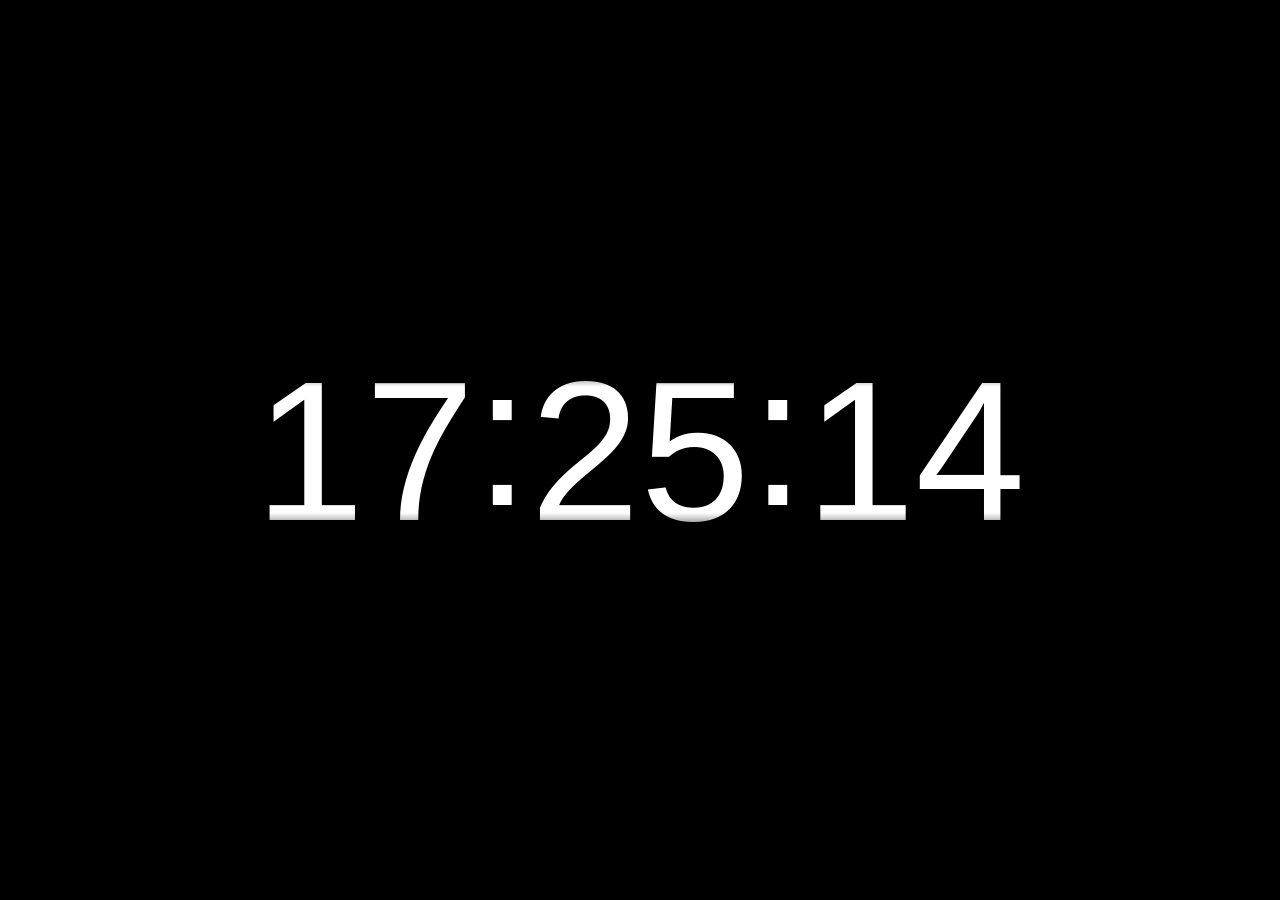
<file: index.html>
<!DOCTYPE html>
<html lang="en">
<head>
    <meta charset="UTF-8">
    <meta name="viewport" content="width=device-width, initial-scale=1.0">
    <title>Digital-Clock</title>
    <!-- Link-CSS -->
    <link rel="stylesheet" href="src/style.css">
</head>
<body>
    <!-- Simple Clock -->
    <div class="clock">
        <div class="hours">
            <div class="first">
                <div class="number">0</div>
            </div>
            <div class="second">
                <div class="number">0</div>
            </div>
        </div>
        <div class="tick">:</div>
        <div class="minutes">
            <div class="first">
                <div class="number">0</div>
            </div>
            <div class="second">
                <div class="number">0</div>
            </div>
        </div>
        <div class="tick">:</div>
        <div class="seconds">
            <div class="first">
                <div class="number">0</div>
            </div>
            <div class="second infinite">
                <div class="number">0</div>
            </div>
        </div>
    </div>

    <!-- Link-script -->
     <script src="src/main.js"></script>
</body>
</html>
</file>
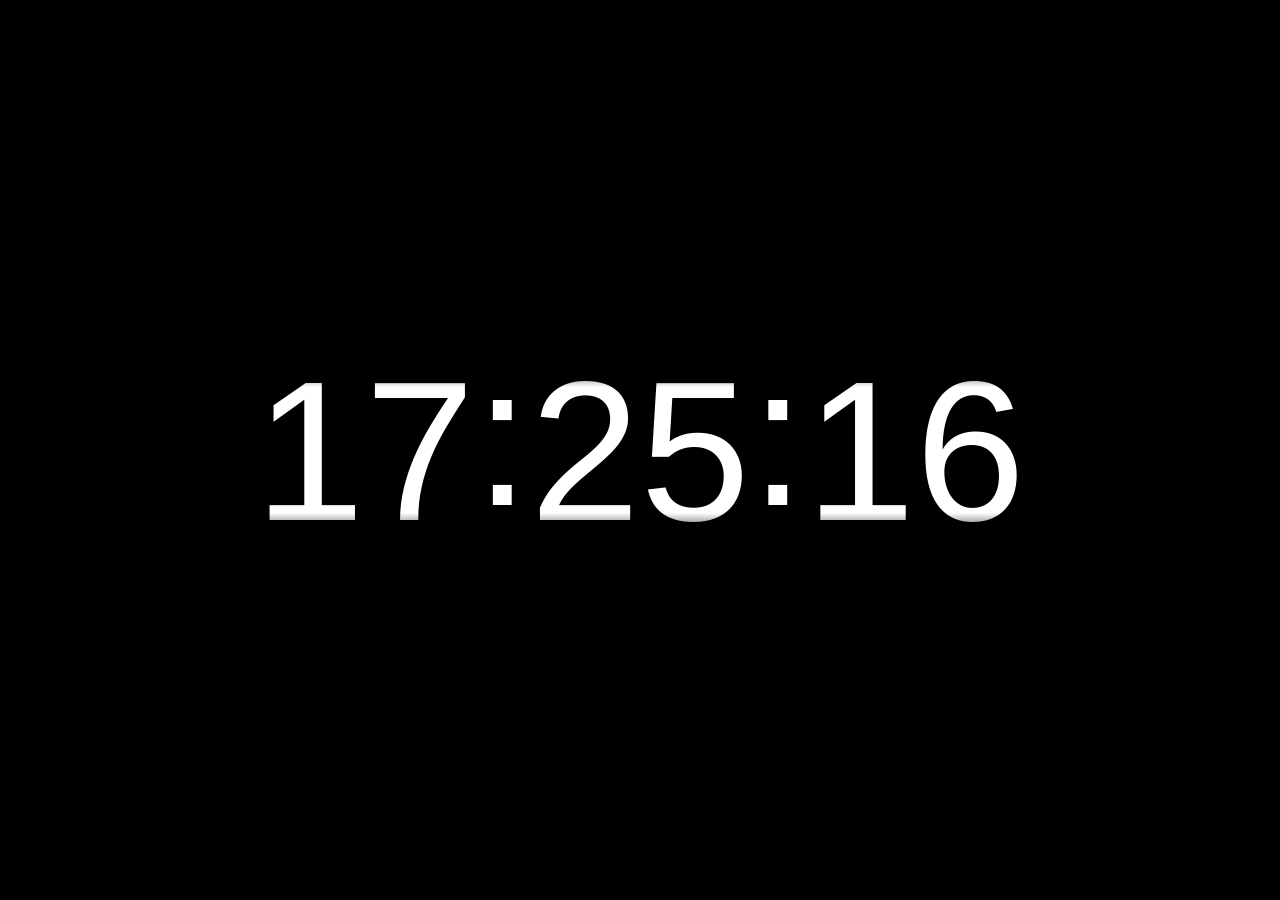
<file: src/index.html>
<!DOCTYPE html>
<html lang="en">
<head>
    <meta charset="UTF-8">
    <meta name="viewport" content="width=device-width, initial-scale=1.0">
    <title>Digital-Clock</title>
    <!-- Link-CSS -->
    <link rel="stylesheet" href="style.css">
</head>
<body>
    <!-- Simple Clock -->
    <div class="clock">
        <div class="hours">
            <div class="first">
                <div class="number">0</div>
            </div>
            <div class="second">
                <div class="number">0</div>
            </div>
        </div>
        <div class="tick">:</div>
        <div class="minutes">
            <div class="first">
                <div class="number">0</div>
            </div>
            <div class="second">
                <div class="number">0</div>
            </div>
        </div>
        <div class="tick">:</div>
        <div class="seconds">
            <div class="first">
                <div class="number">0</div>
            </div>
            <div class="second infinite">
                <div class="number">0</div>
            </div>
        </div>
    </div>

    <!-- Link-script -->
     <script src="main.js"></script>
</body>
</html>
</file>
<file: src/style.css>
* {
  margin: 0;
  padding: 0;
  box-sizing: border-box;
}
html,
body {
  height: 100%;
  width: 100%;
}

body {
  background: black;
  display: flex;
  justify-content: center;
  align-items: center;
}

.clock {
  height: 20vh;
  color: white;
  font-size: 22vh;
  font-family: sans-serif;
  line-height: 20.4vh;
  display: flex;
  position: relative;
  /*background: green;*/
  overflow: hidden;
}
.clock::before,
.clock::after {
  content: "";
  width: 7ch;
  height: 3vh;
  background: linear-gradient(to top, transparent, black);
  position: absolute;
  z-index: 2;
}

.clock::after {
  bottom: 0;
  background: linear-gradient(to bottom, transparent, black);
}

.clock > div {
  display: flex;
}

.tick {
  line-height: 17vh;
}

.tick-hidden {
  opacity: 0;
}

.move {
  animation: move linear 1s infinite;
}

@keyframes move {
  from {
    transform: translateY(0vh);
  }
  to {
    transform: translateY(-20vh);
  }
}
</file>
